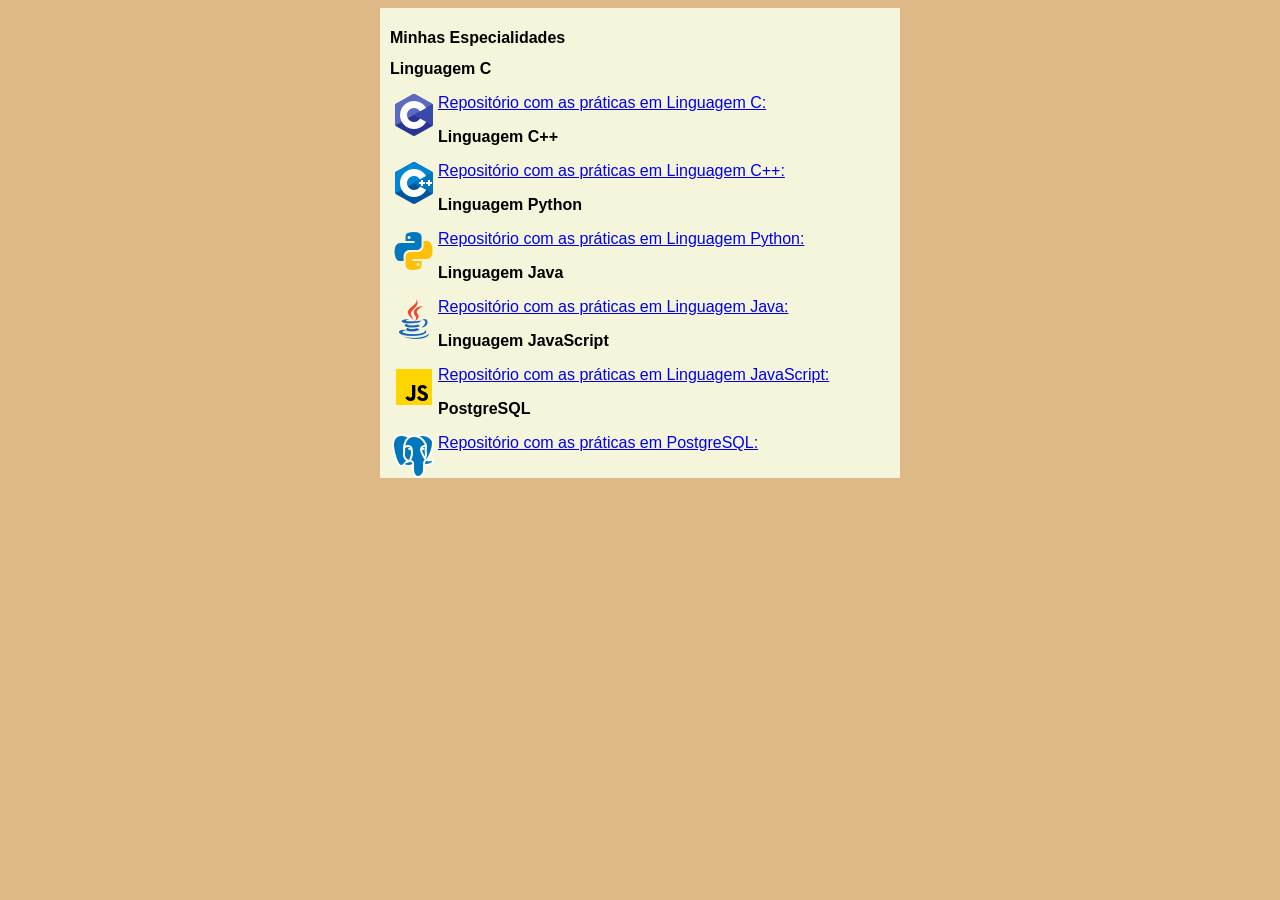
<file: index.html>
<!DOCTYPE html>
<html lang="pt-br">
<head>
    <meta charset="UTF-8">
    <meta name="viewport" content="width=device-width, initial-scale=1.0">
    <title>Especialidades</title>
    <link rel="stylesheet" href="estilos/style.css">
</head>
<body>
    <main>
        <header>
            <h1>Minhas Especialidades</h1>
        </header>
        <article>
            <h2>Linguagem C</h2>
            <img class="lado" src="imagens/logo-c/programação-c-48.png" alt="Linguagem C">
            <p><a href="linguagemC.html">Repositório com as práticas em Linguagem C:</a> </p>
        </article>
                <article>
            <h2>Linguagem C++</h2>
            <img class="lado" src="imagens/logo-c++/c++-48.png" alt="Linguagem C++">
            <p><a href="linguagemCpp.html">Repositório com as práticas em Linguagem C++:</a> </p>
        </article>
        <article>
            <h2>Linguagem Python</h2>
            <img class="lado" src="imagens/logo-python/icons8-python-48.png" alt="Linguagem Python">
            <p><a href="linguagemPython.html">Repositório com as práticas em Linguagem Python:</a> </p>
        </article>
        <article>
            <h2>Linguagem Java</h2>
            <img class="lado" src="imagens/logo-java/java-48.png" alt="Linguagem Java">
            <p><a href="linguagemJava.html">Repositório com as práticas em Linguagem Java:</a> </p>
        </article>
        <article>
            <h2>Linguagem JavaScript</h2>
            <img class="lado" src="imagens/logo-javascript/javascript-48.png" alt="Linguagem JavaScript">
            <p><a href="linguagemJS.html">Repositório com as práticas em Linguagem JavaScript:</a> </p>
        </article>
        <article>
            <h2>PostgreSQL</h2>
            <img class="lado" src="imagens/logo-postgreesql/postgreesql-48.png" alt="PostgreSQL">
            <p><a href="postresql.html">Repositório com as práticas em PostgreSQL:</a> </p>
        </article>
    </main>
</body>
</html>
</file>
<file: estilos/style.css>
* {
    font-family: Arial, Helvetica, sans-serif;
    font-size: 16px;

}

body {
    background-color: burlywood;
}

main {
    background-color: beige;
    width: 500px;
    margin: auto;
    padding: 10px;
    box-shadow: 3px 3px 5px rgb(red, green, blue);
}

img.lado {
    float: left;
}
</file>
